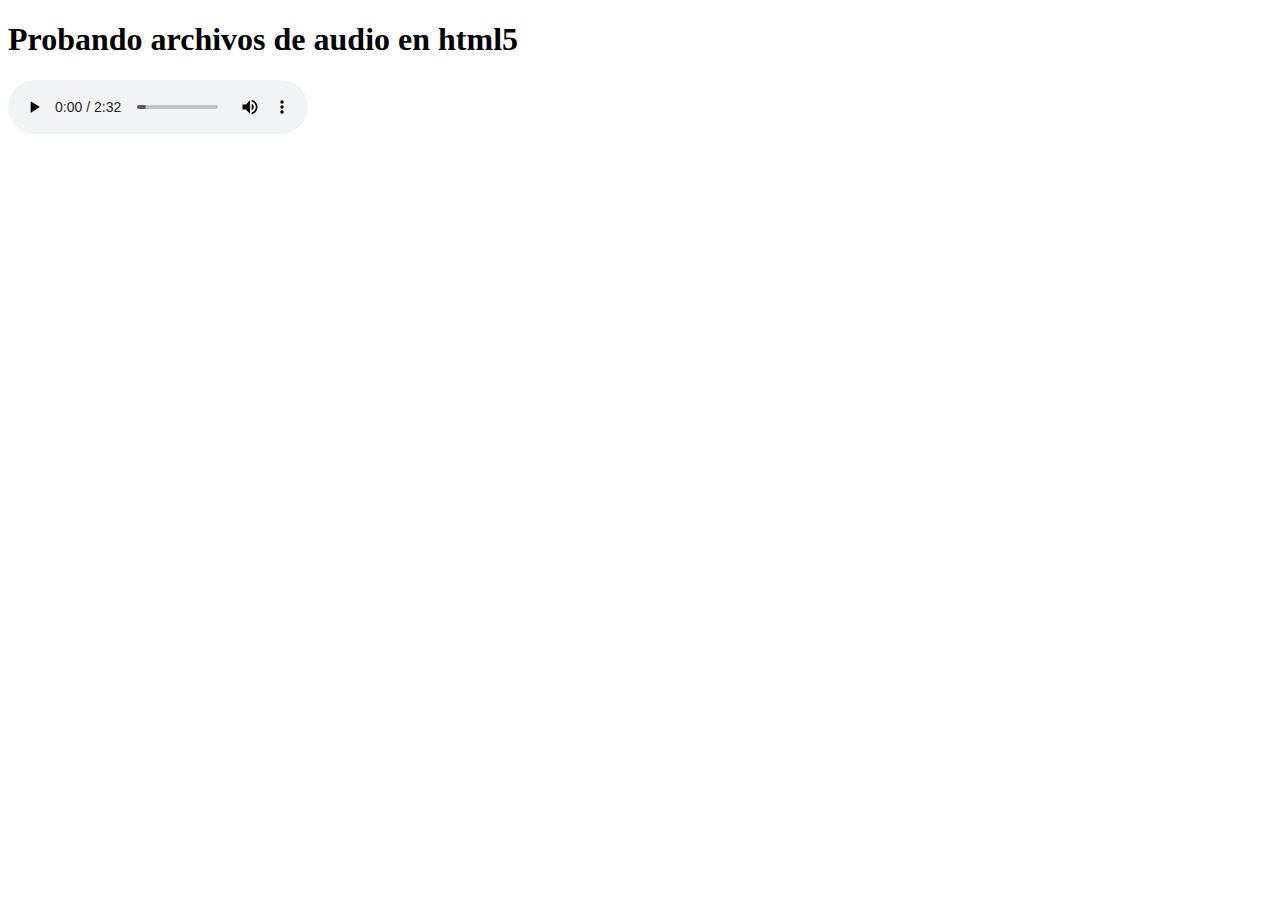
<file: audio.html>
<!DOCTYPE html>
<html>
  <head>
    <meta charset="utf-8">
    <title>Probando audio</title>
  </head>
  <body>
    <h1>Probando archivos de audio en html5</h1>

    <audio  src="yloquequiero.ogg" controls="controls" autoplay="true" loop="true">

    </audio>
  </body>
</html>
</file>
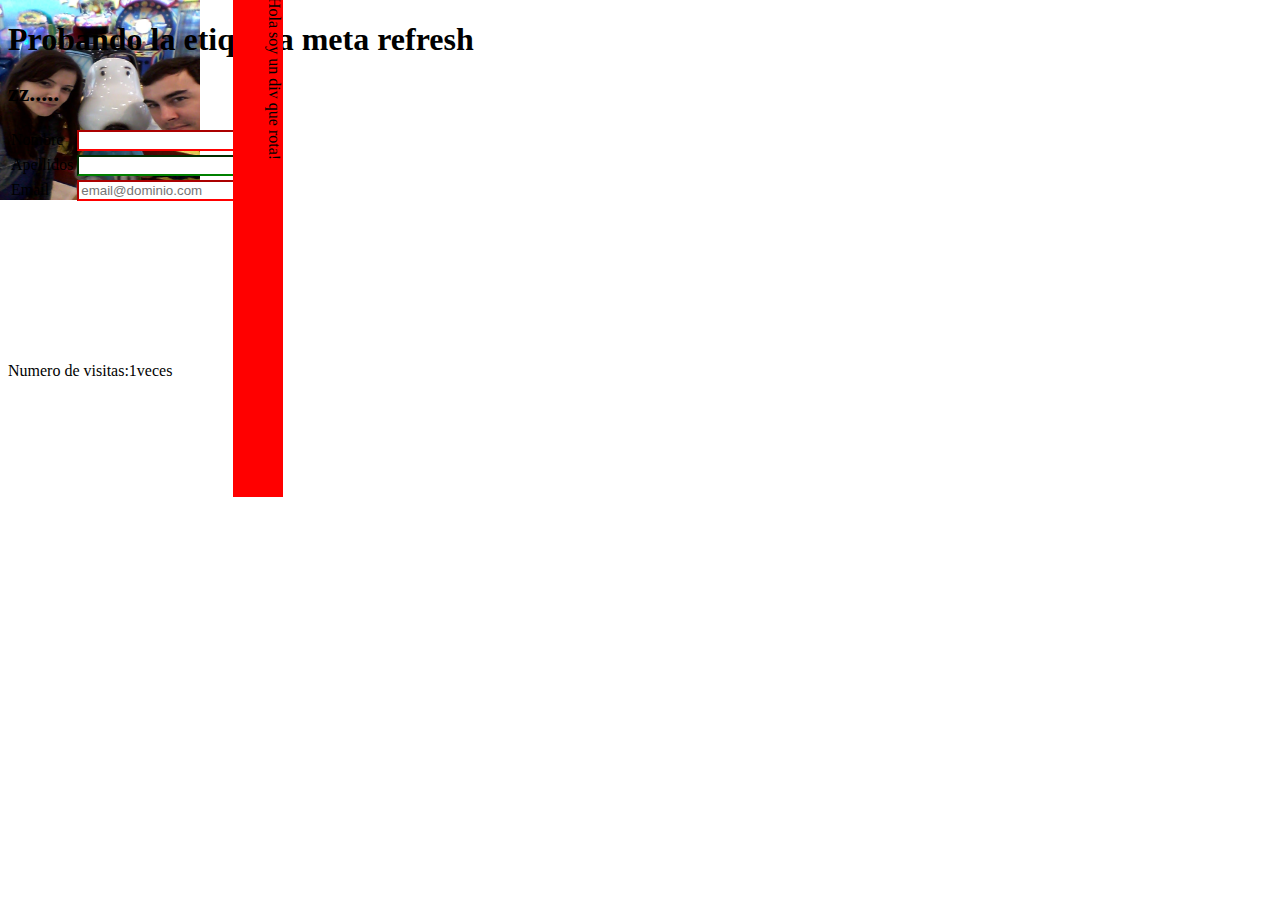
<file: forms.html>
<!DOCTYPE html>
<html>
  <head>
    <meta charset="utf-8">
    <meta http-equiv="refresh" content="">
    <title>Probanssdo formularios</title>
    <link rel="stylesheet" href="css/forms.css" media="screen" title="no title" charset="utf-8">
  </head>
  <body>
    <h1>Probando la etiqueta meta refresh</h1>
    <h2>zz.....</h2>
    <table>
      <tr>
        <td>Nombre</td>
        <td><input type="text" required></td>
      </tr>
      <tr>
        <td>Apellidos</td>
        <td><input type="text" required</td>
      </tr>
      <tr>
        <td>Email</td>
        <td><input type="email" required placeholder="email@dominio.com"></td>
      </tr>
    </table>
    <br>
    <div class="" onmouseup="rotar(this)">Hola soy un div que rota!</div>
    <br><br><br><br><br>

    <script type="text/javascript">
      if(localStorage.pagecount){
        localStorage.pagecount = Number(localStorage.pagecount) + 1;
      }
      else {
        localStorage.pagecount = 1;
      }
      document.write("Numero de visitas:"+localStorage.pagecount+"veces");
    </script>
    <script>

      function rotar(elem){
        if(elem.getAttribute("class")==''){
          elem.setAttribute("class","div-escalable");
          elem.innerHTML="Eliana cara de mono";
        }
        else {
          elem.setAttribute('class','');
          elem.innerHTML="Si, Si!!! Eliana cara de mono";
        }
      }
    </script>
  </body>
</html>
</file>
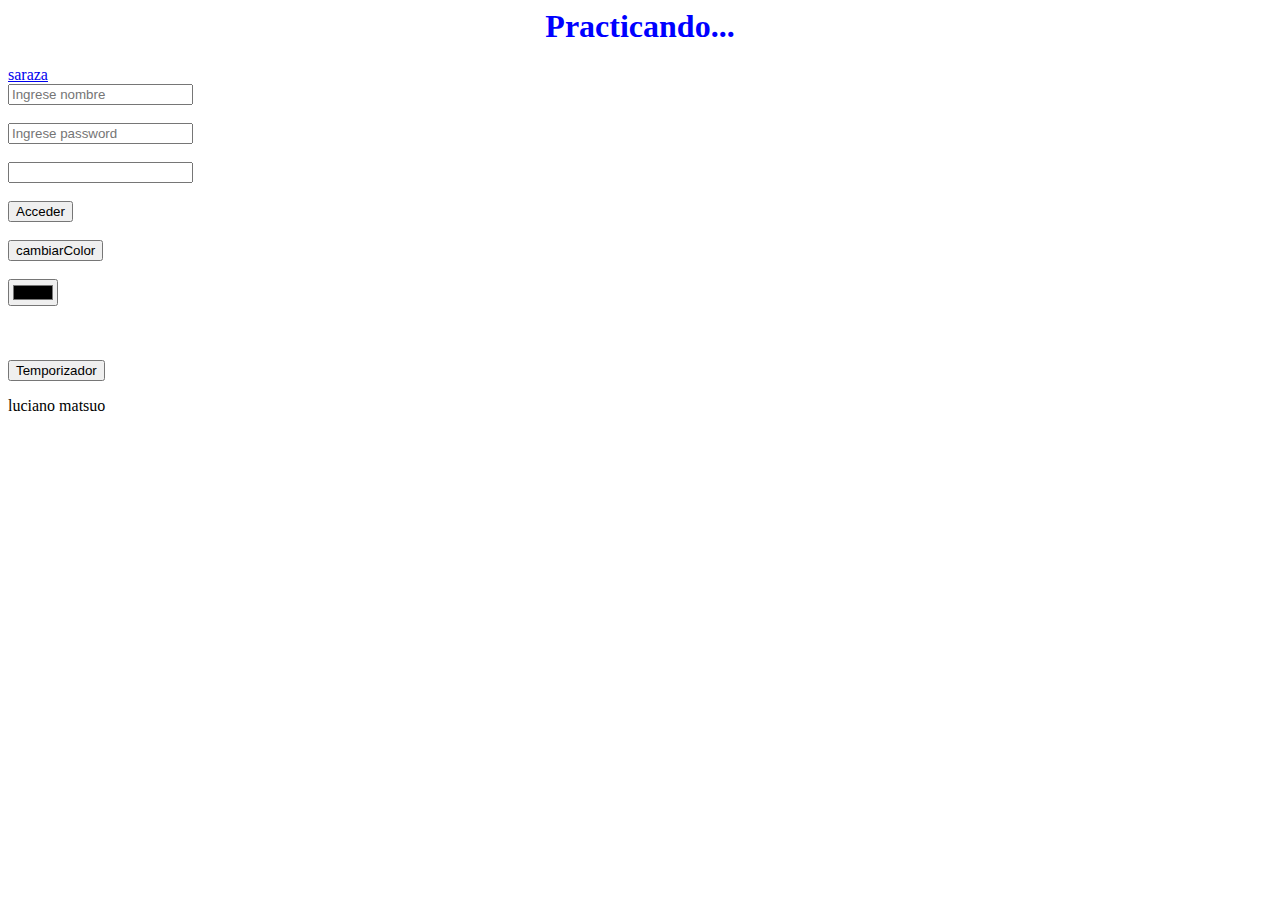
<file: formulario.html>
<!doctype <!DOCTYPE html>
<html lang="es">
<head>
	<meta charset="UTF-8">
	<title>Practicando...</title>
	<link rel="stylesheet" type="text/css" href="css/estilos.css">

</head>
<body>
	<h1>Practicando...</h1>
	<a href="#" class="acceso"> saraza </a>
	<form>
		<input type="text" placeholder="Ingrese nombre"></input>
		<br/><br/>
		<input type="password" placeholder="Ingrese password"></input>
		<br/><br/>
		<input type="email" name="" ></input>
		<br/><br/>

		<input type="button" value="Acceder" class="acceso" onclick="saludo();"></input>
		<br/><br/>
		<input type="button" value="cambiarColor" onclick="cambiarColor()"></input>
		<br/><br/>
		<input id='btnc' type="color" onchange="cambiarFondo(this)"></input>
		<br/><br/>
		<br/><br/>
		<input type="button" id="botontempo"name="" value="Temporizador" onclick="temporizador()">
		<p id="tempo"></p>
	</form>
	<script type="text/javascript" src="js/testing.js"></script>
</body>
<footer> luciano matsuo <p id="time"></p></footer>
</html>
</file>
<file: css/forms.css>
:invalid{
  border-color:red;

}
:valid{
  border-color: green;

}
body{
  background:url(../favicon.jpg);
  background-size: 200px 200px;
  background-repeat: no-repeat;
}
div{
  width: 500px;
  height: 50px;
  background-color: red;
  transition: width .2s, height 1s, transform .5s;
  transform: rotate(90deg);

}
.div-escalable{
  animation: cambiarColor 2s;
  width:500px;
  height:50px;
  transform: rotate(0deg);

}
@-moz-keyframes cambiarColor{
  0%{background: red;}
  100%{background: blue;}
}
</file>
<file: css/estilos.css>
p{
	color: red;
}
.p2{

	font-size: 10pt;
	font-weight: 100pt;
	color: green;
	line-height: 40px;
	text-decoration: normal;
	text-transform: uppercase;
	letter-spacing: normal;
	text-shadow: 3px 3px 3px grey;

}
h1{
	text-align: center;
	color:blue;
}
</file>
